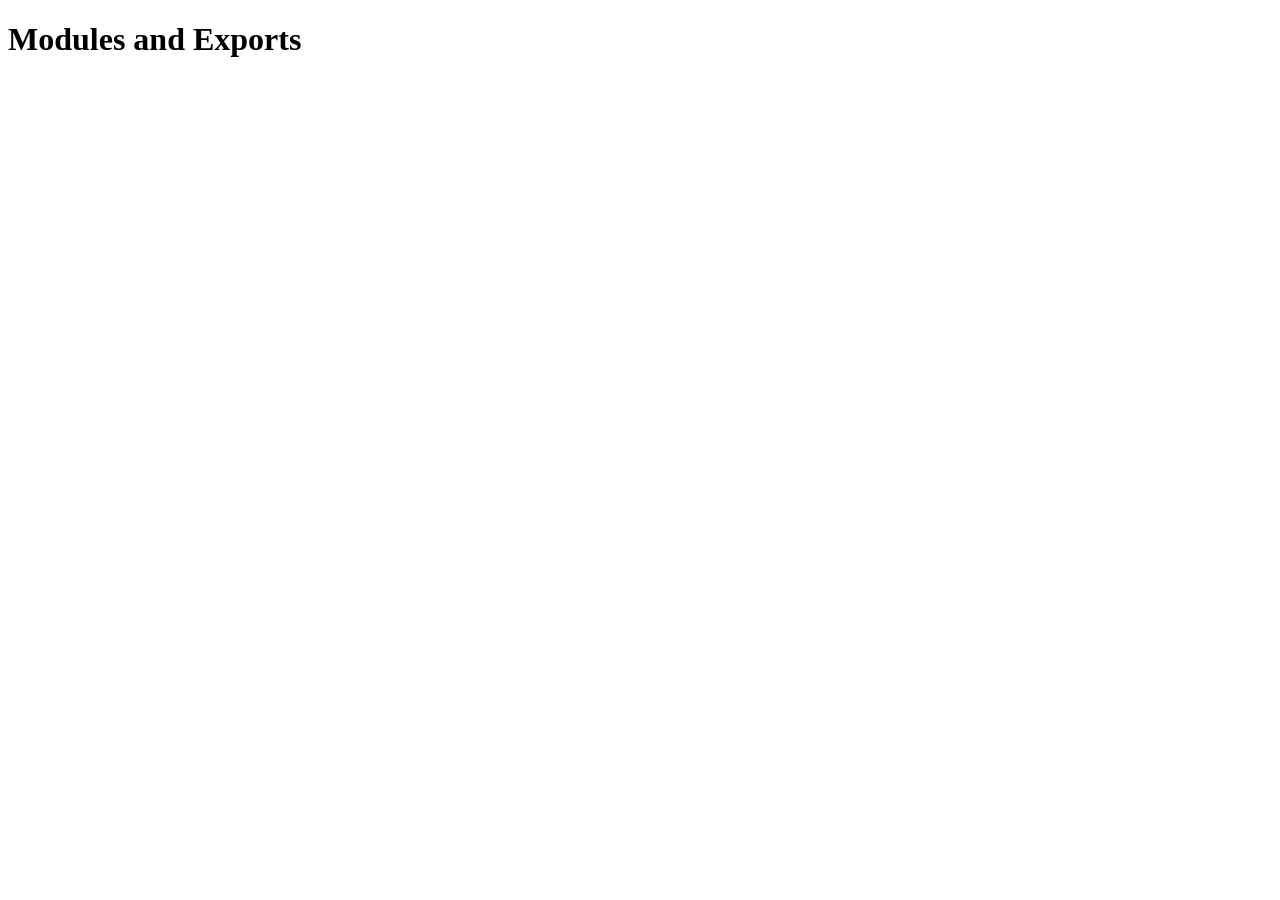
<file: modules/index.html>
<!DOCTYPE html>
<html lang="en">
<head>
    <meta charset="UTF-8">
    <meta name="viewport" content="width=device-width, initial-scale=1.0">
    <title>Document</title>
</head>
<body>

    <h1>Modules and Exports</h1>

    <script type="module" src="script.js"></script>
    
</body>
</html>
</file>
